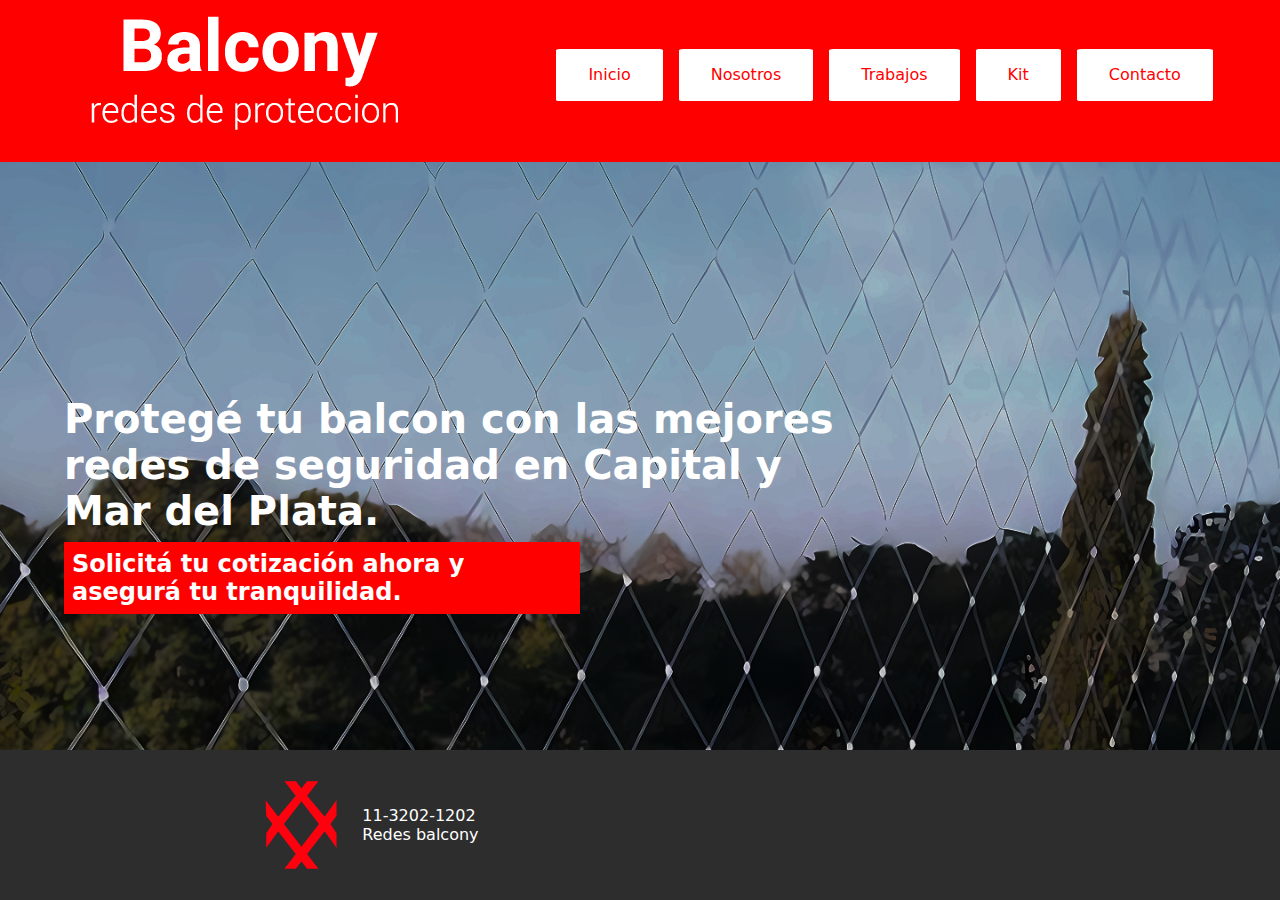
<file: index.html>
<!DOCTYPE html>
<html lang="en">
<head>
    <meta charset="UTF-8">
    <meta name="viewport" content="width=device-width, initial-scale=1.0">
    <title>Redes Balcony</title>
    <link rel="stylesheet" href="./styles.css">
</head>
<body>
    <header class="navbar">
        <div class="navbar-content">
            <div>
                <img src="./imagenes/Recurso 1.png" alt="">
            </div>
            <div class="botones">
                <a href="">Inicio</a>
                <a href="./pages/nosotros.html">Nosotros</a>
                <a href="./pages/trabajos.html">Trabajos</a>
                <a href="./pages/kit.html">Kit</a>
                <a href="./pages/contacto.html">Contacto</a>
            </div>
        </div>
    </header>


   <main class="main">
    <div class="main-content">
        <h1>Protegé tu balcon con las mejores redes de seguridad en Capital y Mar del Plata.
        </h1>
        <h2>Solicitá tu cotización ahora y asegurá tu tranquilidad.</h2>
    </div>
   </main> 
   
   <footer class="pie">
    <div class="pie-content">
        
        <img src="./imagenes/_Isotipo Color (1).png" alt="">
        
        <div>
            <p>11-3202-1202</p>
            <p>Redes balcony</p>
        </div>

    </div>
   </footer>
</body>
</html>
</file>
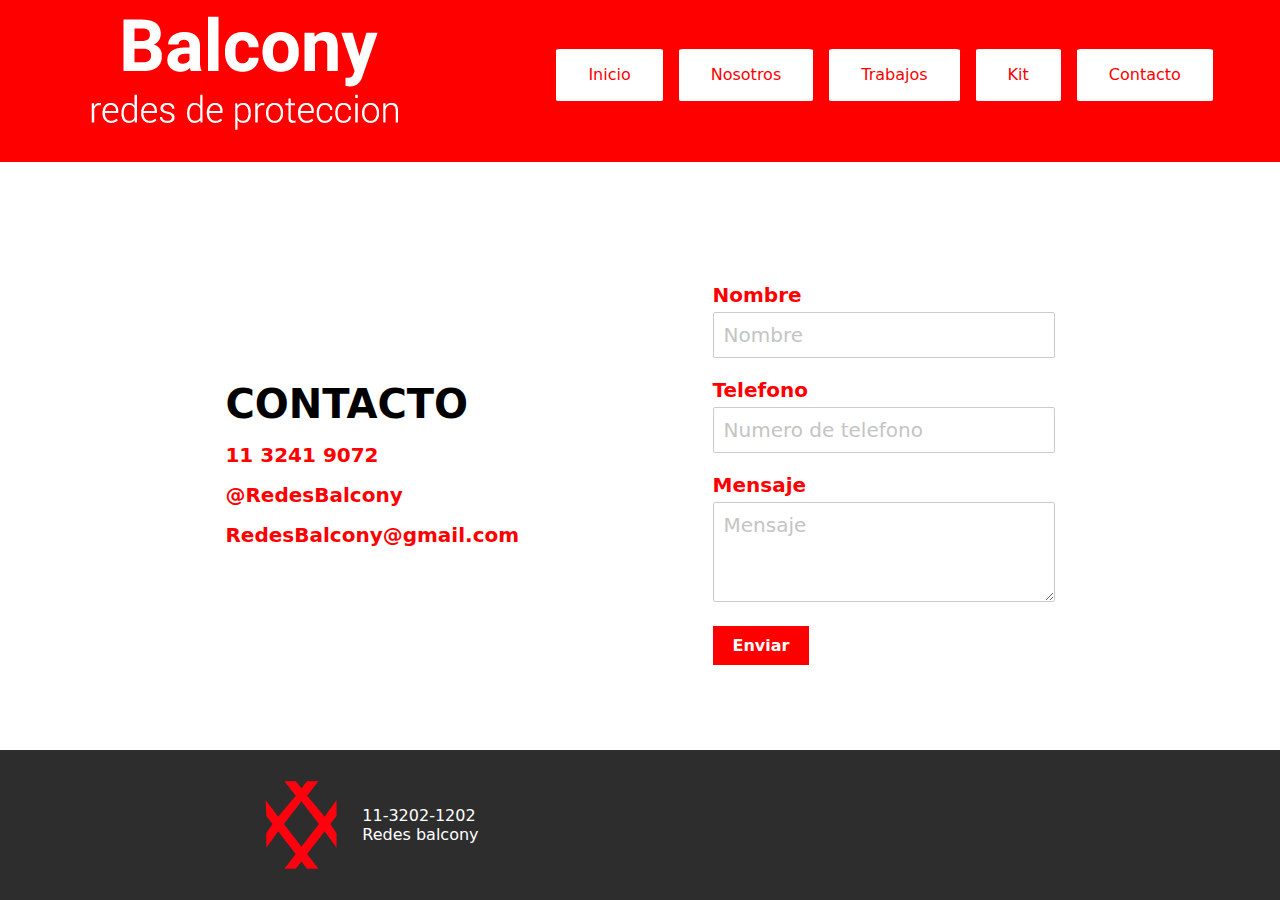
<file: pages/contacto.html>
<!DOCTYPE html>
<html lang="en">
<head>
    <meta charset="UTF-8">
    <meta name="viewport" content="width=device-width, initial-scale=1.0">
    <title>Document</title>
    <link rel="stylesheet" href="../styles.css">
</head>
<body>

    <header class="navbar">
        <div class="navbar-content">
            <div>
                <img src="../imagenes/Recurso 1.png" alt="">
            </div>
            <div class="botones">
                <a href="../index.html">Inicio</a>
                <a href="../pages/nosotros.html">Nosotros</a>
                <a href="./trabajos.html">Trabajos</a>
                <a href="./kit.html">Kit</a>
                <a href="./contacto.html">Contacto</a>
            </div>
        </div>
    </header>
    
    
    
    
    <main class="contacto-all">

        <div class="contacto-info">
            <h2>CONTACTO</h2>
            <p>11 3241 9072</p>
            <p>@RedesBalcony</p>
            <p>RedesBalcony@gmail.com</p>
        </div>
     

                <div>
                    <form>
                        <label for="nombre">Nombre</label>
                        <input type="text" id="nombre" name="nombre" placeholder="Nombre" required />

                        <label for="telefono">Telefono</label>
                        <input type="tel" id="telefono" name="telefono" placeholder="Numero de telefono" required />

                        <label for="mensaje">Mensaje</label>
                        <textarea id="mensaje" name="mensaje" placeholder="Mensaje" required></textarea>

                        <button type="submit">Enviar</button>
                    </form>
                </div>
            </div>
        </div>
    </main>

    <footer class="pie">
        <div class="pie-content">
            
            <img src="../imagenes/_Isotipo Color (1).png" alt="">
            
            <div>
                <p>11-3202-1202</p>
                <p>Redes balcony</p>
            </div>
    
        </div>
       </footer>

    </body>
    </html>
</file>
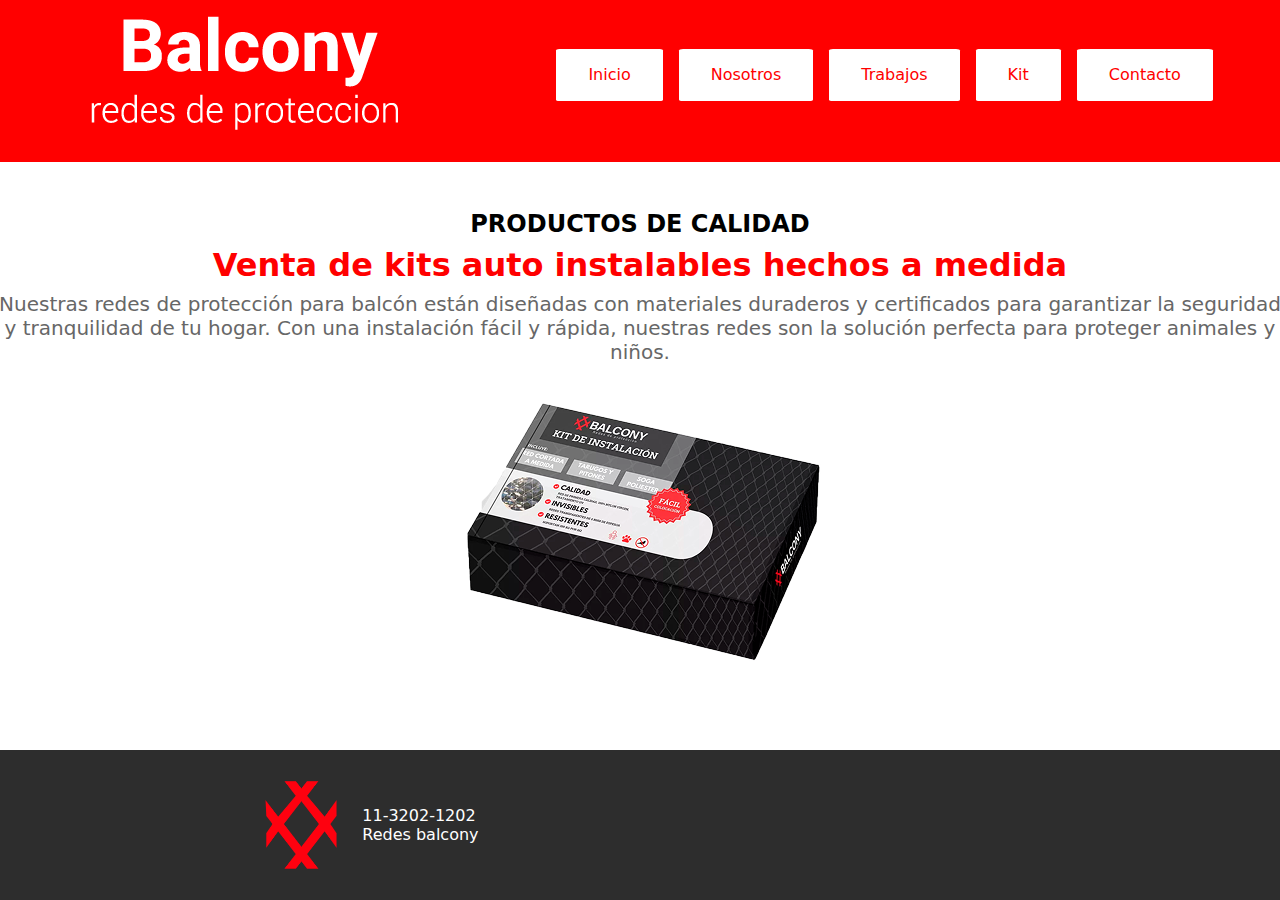
<file: pages/kit.html>
<!DOCTYPE html>
<html lang="en">

<head>
    <meta charset="UTF-8">
    <meta name="viewport" content="width=device-width, initial-scale=1.0">
    <title>Kit</title>
    <link rel="stylesheet" href="../styles.css">
</head>

<body>
    <header class="navbar">
        <div class="navbar-content">
            <div>
                <img src="../imagenes/Recurso 1.png" alt="">
            </div>
            <div class="botones">
                <a href="../index.html">Inicio</a>
                <a href="../pages/nosotros.html">Nosotros</a>
                <a href="./trabajos.html">Trabajos</a>
                <a href="./kit.html">Kit</a>
                <a href="./contacto.html">Contacto</a>
            </div>
        </div>
    </header>

    <main class="main-kit">
        <div class="main-kit-content">
            <h2>PRODUCTOS DE CALIDAD</h2>
            <h1>Venta de kits auto instalables hechos a medida</h1>
            <p>Nuestras redes de protección para balcón están diseñadas con materiales duraderos y certificados para
                garantizar la seguridad y tranquilidad de tu hogar.
                Con una instalación fácil y rápida, nuestras redes son la solución perfecta para proteger animales y
                niños.</p>
            <img src="../imagenes/kit 1 (3).png" alt="">
        </div>
    </main>

    <footer class="pie">
        <div class="pie-content">
            
            <img src="../imagenes/_Isotipo Color (1).png" alt="">
            
            <div>
                <p>11-3202-1202</p>
                <p>Redes balcony</p>
            </div>
    
        </div>
       </footer>

</body>

</html>
</file>
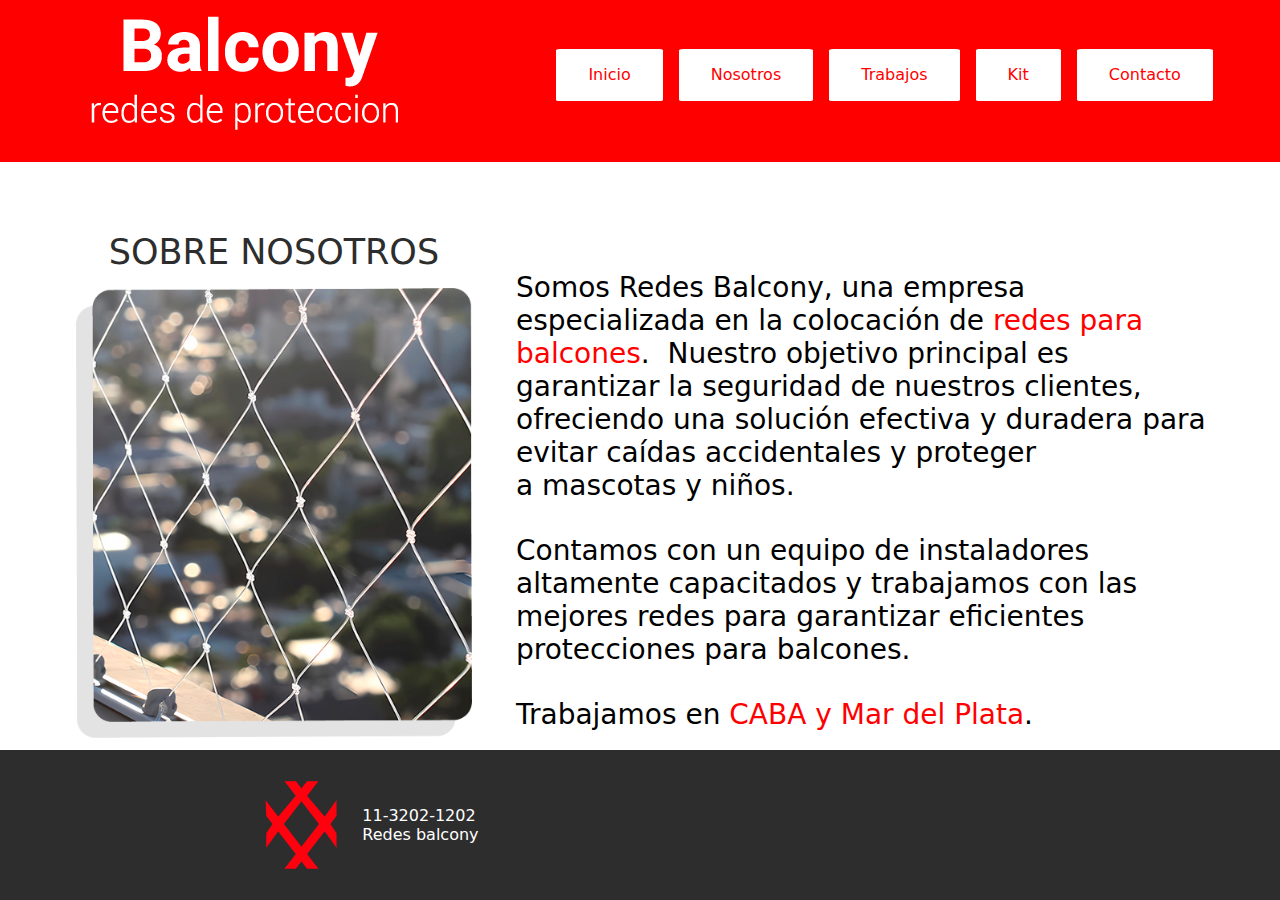
<file: pages/nosotros.html>
<!DOCTYPE html>
<html lang="en">
<head>
    <meta charset="UTF-8">
    <meta name="viewport" content="width=device-width, initial-scale=1.0">
    <title>Nosotros</title>
    <link rel="stylesheet" href="../styles.css">
</head>
<body>

    <header class="navbar">
        <div class="navbar-content">
            <div>
                <img src="../imagenes/Recurso 1.png" alt="">
            </div>
            <div class="botones">
                <a href="../index.html">Inicio</a>
                <a href="./nosotros.html">Nosotros</a>
                <a href="./trabajos.html">Trabajos</a>
                <a href="./kit.html">Kit</a>
                <a href="./contacto.html">Contacto</a>
            </div>
        </div>
    </header>

    <main class="main-nosotros">
        <div class="main-nosotros-title">
            <h2>SOBRE NOSOTROS</h2>
            <img src="../imagenes/Group 17 (1).png" alt="">
        </div>
        <div class="main-nosotros-content">
           <p>Somos Redes Balcony, una empresa especializada en la colocación de <span class="rojo">redes para balcones</span>.
             Nuestro objetivo principal es garantizar la seguridad de nuestros clientes, ofreciendo una <span class="bolder">solución efectiva y duradera</span> para evitar caídas accidentales y proteger a mascotas y niños.</p>

            <p><span class="bolder">Contamos con un equipo de instaladores altamente capacitados</span> y trabajamos con las mejores redes para garantizar eficientes protecciones para balcones.</p>

            <p>Trabajamos en <span class="rojo">CABA y Mar del Plata</span>.</p>
        </div>
    </main>

    <footer class="pie">
        <div class="pie-content">
            
            <img src="../imagenes/_Isotipo Color (1).png" alt="">
            
            <div>
                <p>11-3202-1202</p>
                <p>Redes balcony</p>
            </div>
    
        </div>
       </footer>

    
</body>
</html>
</file>
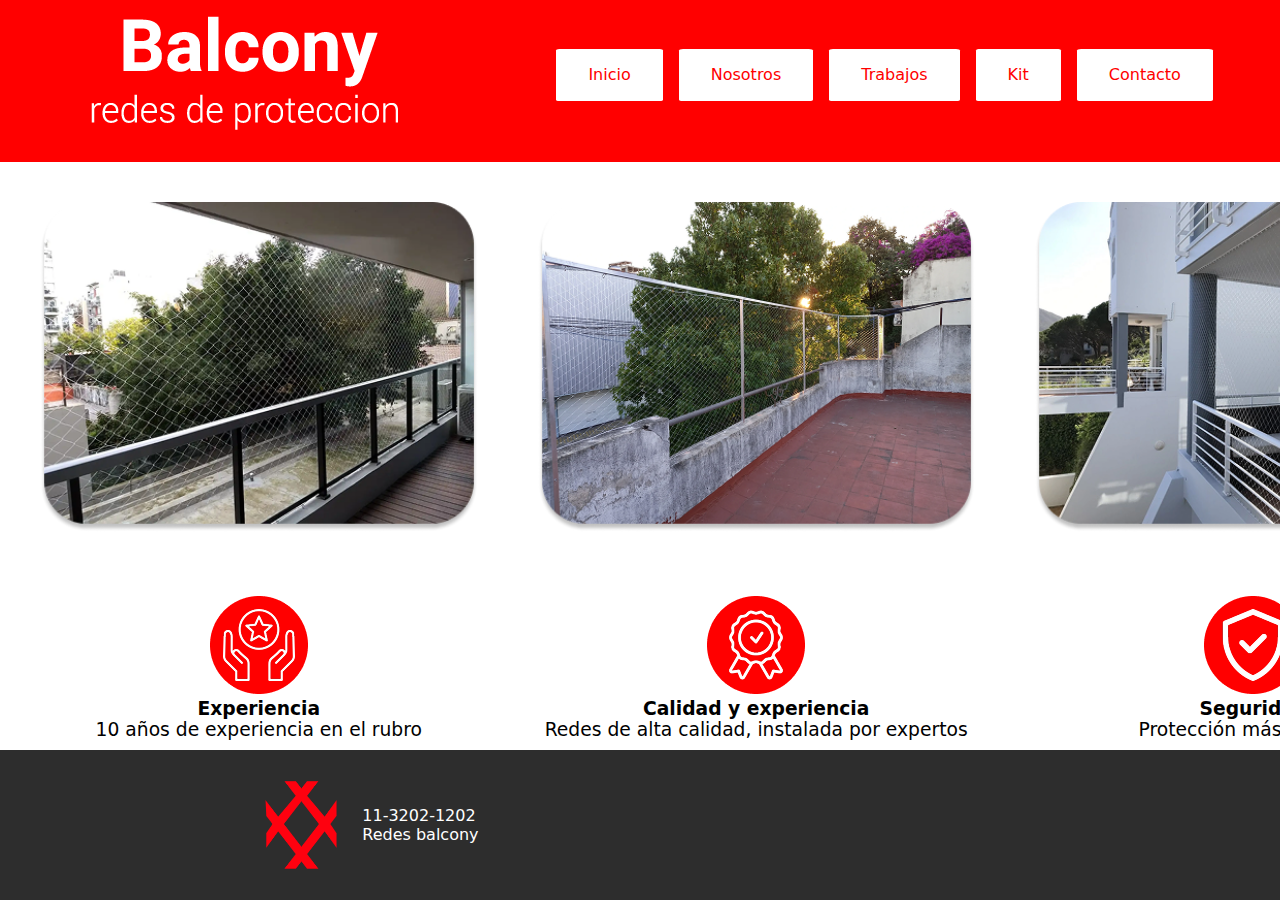
<file: pages/trabajos.html>
<!DOCTYPE html>
<html lang="en">
<head>
    <meta charset="UTF-8">
    <meta name="viewport" content="width=device-width, initial-scale=1.0">
    <title>Trabajos</title>
    <link rel="stylesheet" href="../styles.css">
</head>
<body>
    <header class="navbar">
        <div class="navbar-content">
            <div>
                <img src="../imagenes/Recurso 1.png" alt="">
            </div>
            <div class="botones">
                <a href="../index.html">Inicio</a>
                <a href="./nosotros.html">Nosotros</a>
                <a href="./trabajos.html">Trabajos</a>
                <a href="./kit.html">Kit</a>
                <a href="./contacto.html">Contacto</a>
            </div>
        </div>
    </header>

    <div class="grid-container">
        <div class="main1">
            <img src="../imagenes/image 1 (2).png" alt="">

        </div>
        <div class="main2">
            <img src="../imagenes/image 2 (1).png" alt="">

        </div>
        <div class="main3">
            <img src="../imagenes/image 3 (1).png" alt="">

        </div>
        <div class="main4">
            <img src="../imagenes/sp1 (3).png" alt="">
            <h3>Experiencia</h3>
            <h3 class="h3light">10 años de experiencia en el rubro</h3>

        </div>
        <div class="main5">
            <img src="../imagenes/sp1 (2).png" alt="">
            <h3>Calidad y experiencia</h3>
            <h3 class="h3light">Redes de alta calidad, instalada por expertos</h3>

        </div>
        <div class="main6">
            <img src="../imagenes/sp1 (1).png" alt="">
            <h3>Seguridad</h3>
            <h3 class="h3light">Protección más eficiente</h3>

        </div>
      </div>

      <footer class="pie">
        <div class="pie-content">
            
            <img src="../imagenes/_Isotipo Color (1).png" alt="">
            
            <div>
                <p>11-3202-1202</p>
                <p>Redes balcony</p>
            </div>
    
        </div>
       </footer>


</body>
</html>
</file>
<file: styles.css>
* {
    margin: 0;
    font-family: system-ui, -apple-system, BlinkMacSystemFont, 'Segoe UI', Roboto, Oxygen, Ubuntu, Cantarell, 'Open Sans', 'Helvetica Neue', sans-serif;
    
  }


.navbar {
    height: 130px;
    width: 100%;
    padding: 1rem;
    background-color: red;
}

.navbar-content {
    display: flex;
    justify-content: space-around;
    align-items: center;
}

.botones {
    display: flex;
}

.botones a {
    background-color: white;
    color: red;
    text-decoration: none;
    height: 20px;
    padding: 1rem 2rem 1rem 2rem;
    margin: 0.5rem;
    border-radius: 3%;
}

.main {
    display: flex;
    height: 620px; 
    width: auto;
    align-items: center;
    padding: 1rem;
    justify-content: center;
    background-image: url(./imagenes/Frame\ 1\ \(1\).png);
    background-size: cover;
}

.main-content {
    height: 200px;
    width: auto;
    margin-right: 22rem;
}

.main-content h1 {
    width: 800px;
    margin: 0.5rem;
    color: white;
    font-size: 40px;
}

.main-content h2 {
    background-color: red;
    color: white;
    width: 500px;
    padding: 0.5rem;
    margin-left: 0.5rem;
}

.pie {
    height: 150px;
    width: 100%;
    background-color: #2D2D2D;
    position: fixed;
    bottom: 0;

    
}

.pie-content {
    display: flex;
    height: 150px;
    width: auto;  
    align-items: center;
    margin-left: 15rem;
}

.pie-content img {
    height: 150px;
    width: auto;  
}

.pie-content p {
    color: white;
}


.main-kit {
    height: 560px;
    width: auto;
    background: linear-gradient();
}

.main-kit-content {
    align-items: center;
    justify-content: center;
    width: auto;
    display: flex;
    align-items: center;
    flex-direction: column;
    justify-content: center;
    margin-top: 3rem;
    gap: 0.5rem;
}

.main-kit-content p {
    font-size: 20px;
    text-align: center;
    color: #676767;
    width: 1300px;
}

.main-kit-content h1 {
    color: #FF0000;
}


.main-nosotros {
    height: 550px;
    width: auto;
    padding: 3rem;
    display: flex;
    align-items: center;
    justify-content: center;
    
}

.main-nosotros-content {
    display: block;
    align-items: center;
    justify-content: center;
    width: auto;
    padding: 1rem;
    gap: 1rem;
}

.main-nosotros-content p {
    font-size: 28px;
    font-weight: 400;
    width: 700px;
    margin-top: 2rem;
}

.main-nosotros-title {
    font-weight: 500;
    font-size: 25px;
    width: 500px;
    display: flex;
    flex-direction: column;
    align-items: center;
    gap: 1rem;
    
}

.main-nosotros-title img {
    height: 450px;
}

.main-nosotros-title h2 {
    font-weight: 500;
    color: #2D2D2D;
    font-size: 35px;
}

.rojo {
    color: red;
}

.bolder {
    font-weight: 500;
}


  
  body {
    font-family: sans-serif;
  }
  
  .grid-container {
    display: grid;
    grid-template-columns: repeat(3, 1fr);
    gap: 20px;
    padding: 20px;
    width: auto;
    height: 61.7vh;
  }
  
  .main1, .main2, .main3,
  .main4, .main5, .main6 {
    text-align: center;
    padding: 20px;
  }


  .main1 img {
    height: 330px;
  }
  
  .main2 img {
    height: 330px;
  }

  .main3 img {
    height: 330px;
  }


  .h3light {
    font-weight: 200;
  }

  form {
  max-width: 400px;
  margin: auto;
}

label {
  font-weight: bold;
  color: red;
  display: block;
  margin-bottom: 5px;
  margin-top: 20px;
  font-size: 20px;
}

input[type="text"],
input[type="tel"],
textarea {
  width: 100%;
  padding: 10px;
  border: 1px solid #ccc;
  border-radius: 2px;
  font-size: 20px;
  box-sizing: border-box;
}

textarea {
  resize: vertical;
  min-height: 100px;
}

input::placeholder,
textarea::placeholder {
  color: #c4c4c4;
}

button {
  background-color: red;
  color: white;
  border: none;
  padding: 10px 20px;
  margin-top: 20px;
  cursor: pointer;
  font-weight: bold;
  font-size: 16px;
}

button:hover {
  background-color: darkred;
}


.formulario-content {
  margin-left: 30%;

}

.contacto-all {
  display: flex;
  align-items: center;
  justify-content: space-evenly;
  padding: 2rem;
  height: 60vh;
}

.contacto-info {
    display: flex;
    flex-direction: column;
    gap: 1rem;
}

.contacto-info h2 {
    font-size: 40px;

}

.contacto-info p {
    font-size: 20px;
    color: red;
    font-weight: 600;
    
}

.botones a:hover {
    background-color: rgb(231, 229, 229);
}








@media (max-width: 400px) {

  *{
    overflow-x: hidden;
  }
  .navbar {
    width: 100%;
    height: 40%;
    padding: 1rem 0.5rem;
  }

  .navbar-content {
    flex-direction: column;
    gap: 1rem;
  }

  .navbar-content img {
    height: 60px;
    width: auto;
  }

  .botones {
    flex-direction: column;
    align-items: center;
    width: 50%;

  }

  .botones a {
    width: 75%;
    text-align: center;
    padding: 0.45rem 0;
    font-size: 16px;
    height: 16px !important;
    overflow: hidden;
  }

  .main {
    flex-direction: column;
    height: 310px;
    padding: 2rem 1rem;
    background-position: center;
  }

  .main-content {
    margin: 0;
    width: 100%;
    text-align: center;
  }

  .main-content h1 {
    width: 100%;
    font-size: 24px;
  }

  .main-content h2 {
    width: 95%;
    font-size: 18px;
    margin: 1rem 0 0 0;
  }

  .pie{
    height: 15%;
    width: 100%;
    bottom: 0;
    position: fixed;
    background-color: #2D2D2D;
  }

  .pie-content {
    flex-direction: column;
    text-align: center;
    margin-left: 0;
    gap: 0.5rem;
    height: 120px;
  }

  .pie-content img {
    height: 80px;
  }

  .pie-content p {
    font-size: 14px;
  }


  .main-nosotros {
    flex-direction: column;
    padding: 2rem 1rem;
    height: auto;
  }

  .main-nosotros-title {
    width: 100%;
    text-align: center;
    font-size: 20px;
  }

  .main-nosotros-title h2 {
    font-size: 16px;
  }

  .main-nosotros-title img {
    width: 100%;
    max-width: 115px;
    height: auto;
  }

  .main-nosotros-content {
    width: 100%;
    padding: 0 1rem;
  }

  .main-nosotros-content p {
    font-size: 11px;
    width: 100%;
    margin-top: 1rem;
  }

  .grid-container {
    padding: 1rem;
    gap: .5rem;
    height: auto;
  }

  .main1, .main2, .main3,
  .main4, .main5, .main6 {
    padding: 0;
  }

  .main1 img,
  .main2 img,
  .main3 img{
    width: 100%;
    height: auto;
  }

  .main4 img,
  .main5 img,
  .main6 img {
    width: 60%;
    height: auto;
  }

  .main4 h3,
  .main5 h3,
  .main6 h3,
  .h3light {
    font-size: 15px;
    margin: 0.5rem 0;
  }

  .main-kit {
    padding: 2rem 1rem;
  }

  .main-kit-content {
    width: 100%;
    margin-top: 0;
    height: 89%;
    text-align: center;
    gap: 1rem;
  }

  .main-kit-content h1 {
    font-size: 19px;
    line-height: 1.3;
    padding: 0 0.5rem;
  }

  .main-kit-content h2 {
    font-size: 17px;
  }

  .main-kit-content p {
    font-size: 16px;
    width: 100%;
    padding: 0 1rem;
  }

  .main-kit-content img {
    width: 70%;
    height: auto;
  }

  .contacto-all {
    flex-direction: column;
    padding: 2rem 1rem;
    height: auto;
    gap: 2rem;
  }

  .contacto-info {
    align-items: center;
    text-align: center;
    gap: 0.5rem;
  }

  .contacto-info h2 {
    font-size: 24px;
  }

  .contacto-info p {
    font-size: 16px;
  }

  form {
    width: 100%;
    margin: 0 auto;
    margin-bottom: -9rem;
    padding: 0 1rem;
  }

  form label {
    margin-top: 0rem;
  }

  input[type="text"],
  input[type="tel"],
  textarea {
    font-size: 16px;
    padding: 0.75rem;
    width: 90% !important;
    height: 50px !important;
    min-height: 50px !important;
  }

  button {
    width: 100%;
    font-size: 16px;
  }
}
</file>
